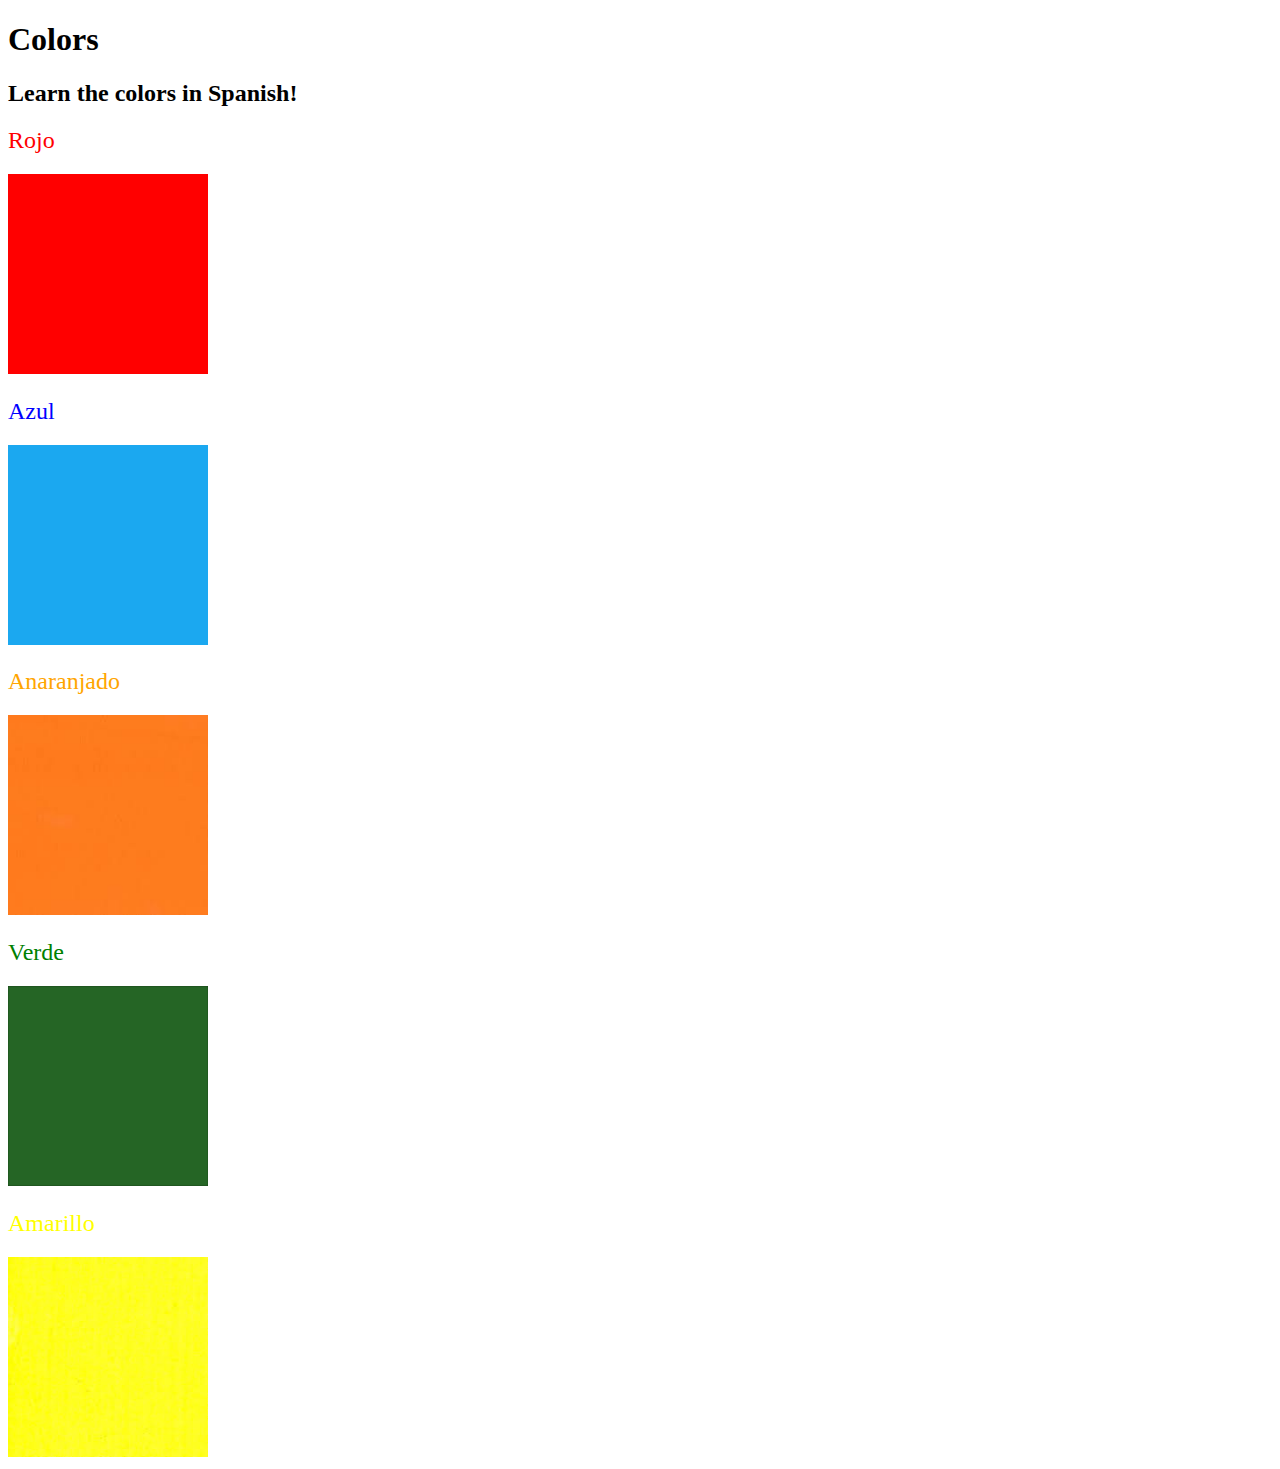
<file: 5.4+Color+Vocab+Project/index.html>
<!DOCTYPE html>
<html lang="en">
  <head>
    <meta charset="UTF-8" />
    <title>Spanish Vocabulary</title>
    <link rel="stylesheet" href="./style.css" />
  </head>

  <body>
    <h1>Colors</h1>
    <h2>Learn the colors in Spanish!</h2>
    <h2 class="color-title" id="red">Rojo</h2>
    <img src="./assets/images/red.png" alt="red" />

    <h2 class="color-title" id="blue">Azul</h2>
    <img src="./assets/images/blue.png" alt="blue" />

    <h2 class="color-title" id="orange">Anaranjado</h2>
    <img src="./assets/images/orange.png" alt="orange" />

    <h2 class="color-title" id="green">Verde</h2>
    <img src="./assets/images/green.png" alt="green" />

    <h2 class="color-title" id="yellow">Amarillo</h2>
    <img src="./assets/images/yellow.png" alt="yellow" />
  </body>
</html>

<!-- 
TODOs
IMPORTANT: You should not need to make ANY CHANGES to index.html
All code should be written in your CSS file.

1. Create a CSS file and incorporate it as an external stylesheet.
2. Use CSS to style each of the color titles to meaning. 
Hint: Use the id to help if you don't know the words in spanish.
3. Use CSS to change all the color titles to have "font-weight: normal;"
4. Use CSS (not HTML) to make all the images 200px heigh and 200px wide. 
Hint: 
https://developer.mozilla.org/en-US/docs/Web/CSS/height
https://developer.mozilla.org/en-US/docs/Web/CSS/width
-->
</file>
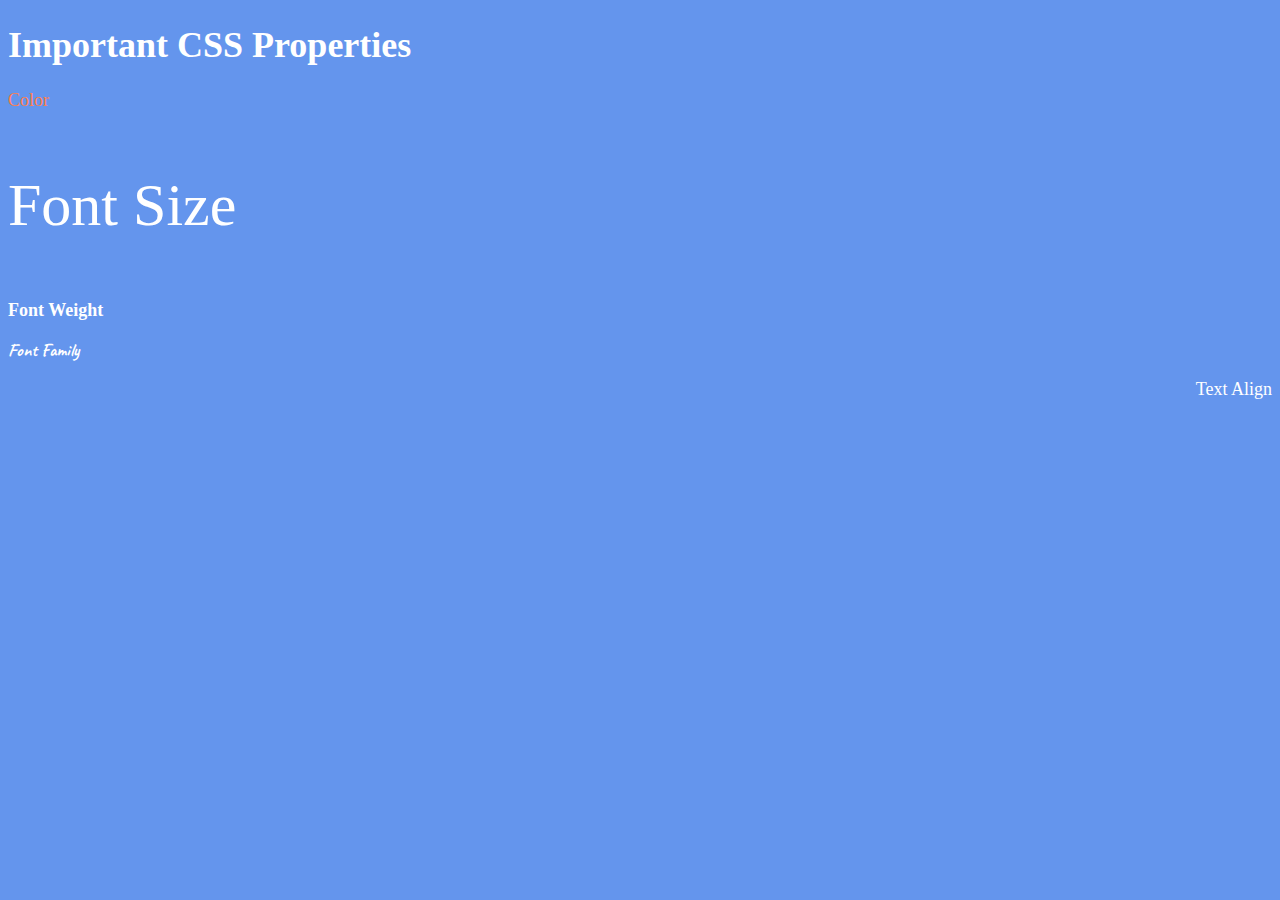
<file: 6.1+Font+Properties/index.html>
<!DOCTYPE html>
<html lang="en">
  <head>
    <meta charset="UTF-8" />
    <title>CSS Properties</title>
    <style>
      body {
        background-color: cornflowerblue;
        color: white;
        font-size: 18px;
      }

      /* Don't change the CSS above, add Your CSS below */

      #color {
        color: coral;
      }

      #font-size {
        font-size: 2rem;
      }

      #font-weight {
        font-weight: 900;
      }

      #font-family {
        font-family: "Caveat", cursive;
        font-optical-sizing: auto;
        font-weight: 700;
        font-style: normal;
      } 

      #text-align {
        text-align: right;
      }

      html {
        font-size: 30px;
      }

    </style>
    <link rel="preconnect" href="https://fonts.googleapis.com" />
    <link rel="preconnect" href="https://fonts.gstatic.com" crossorigin />
    <link
      href="https://fonts.googleapis.com/css2?family=Caveat:wght@400..700&display=swap"
      rel="stylesheet"
    />
  </head>

  <body>
    <h1>Important CSS Properties</h1>
    <p id="color">Color</p>
    <p id="font-size">Font Size</p>
    <p id="font-weight">Font Weight</p>
    <p id="font-family">Font Family</p>
    <p id="text-align">Text Align</p>

    <!-- TODOs
  1. Change the color of <p>Color</p> to "coral" color.
  2. Change the font size of <p>Font Size</p> to 2X the size of the root font size.
  3. Change the font weight of <p>Font Weight</p> to 900.
  4. Change the font family of <p>Font Family</p> to the Google font Caveat with regular (400) font weight.
  Link: https://fonts.google.com/specimen/Caveat
  5. Change the <p>Text Align</p> to right align.
  6. Change the the root (html element) font size to 30px -->
  </body>
</html>
</file>
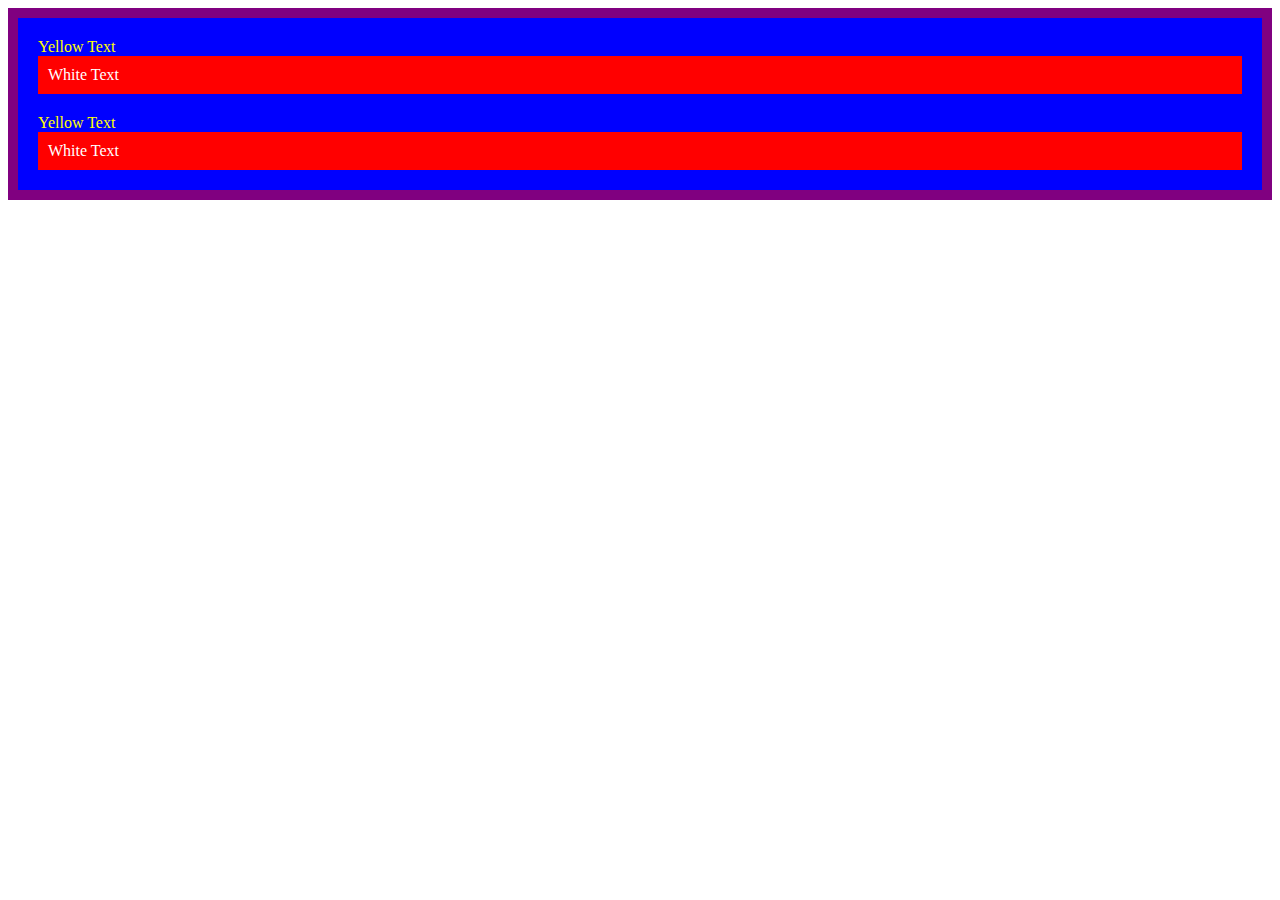
<file: 7.0+CSS+Cascade/index.html>
<!DOCTYPE html>
<html lang="en">

<head>
  <meta charset="UTF-8">
  <title>CSS Cascade</title>
  <link rel="stylesheet" href="./style.css">
</head>

<body>
  <div id="outer-box" class="box">
    <div class="box">
      <p>Yellow Text</p>
      <div class="box inner-box">
        <p class="white-text">White Text</p>
      </div>
    </div>
    <div class="box">
      <p>Yellow Text</p>
      <div class="box inner-box">
        <p class="white-text">White Text</p>
      </div>
    </div>
  </div>
</body>

</html>
</file>
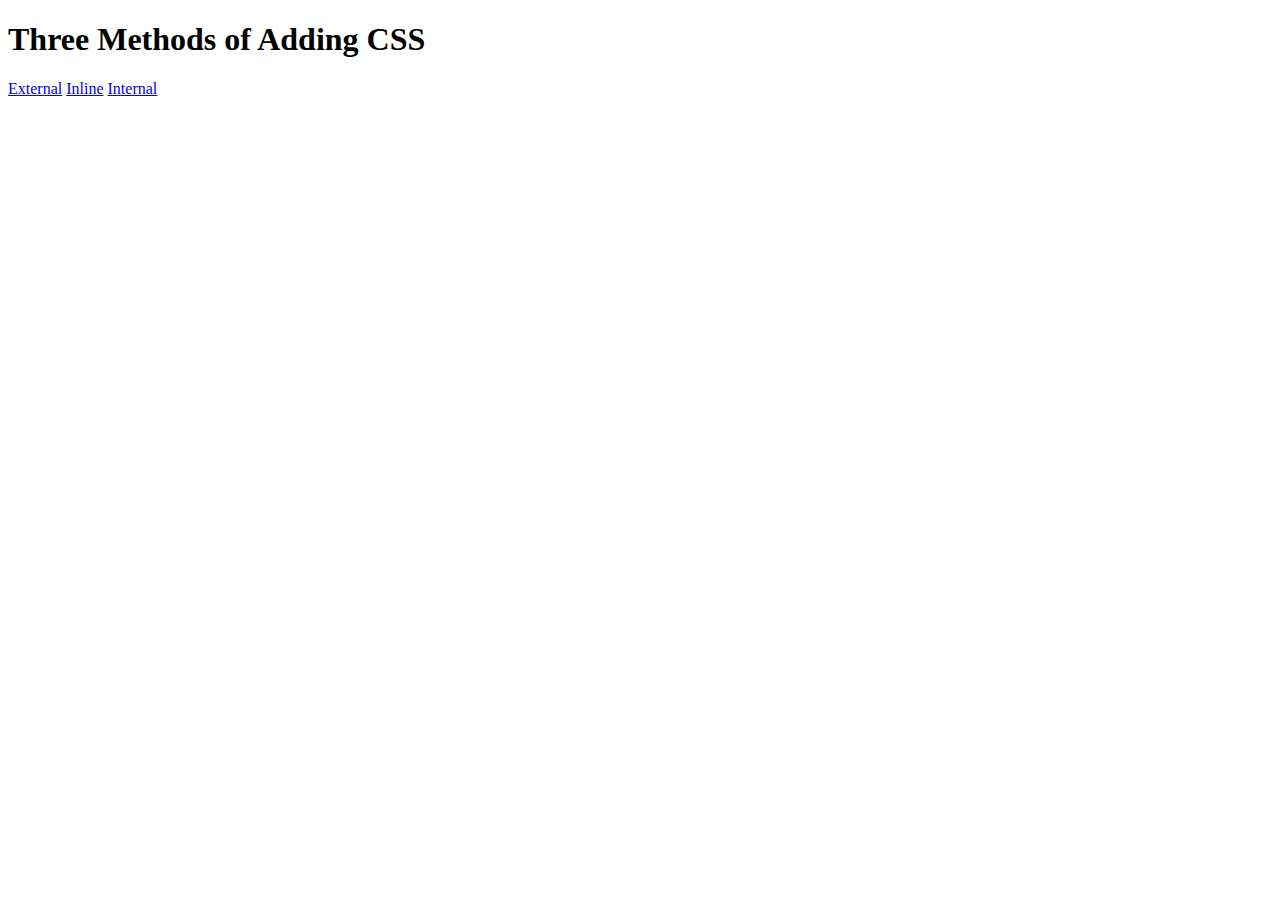
<file: 5.1+Adding+CSS/5.1. Adding CSS/index.html>
<!DOCTYPE html>
<html lang="en">

<head>
  <meta charset="UTF-8">
  <title>Adding CSS</title>
</head>

<body>
  <h1>Three Methods of Adding CSS</h1>
  <!-- Create 3 Links to The 3 Webpages: inline, internal and external -->
   <a href="./external.html">External</a>
   <a href="./inline.html">Inline</a>
   <a href="./internal.html">Internal</a>
</body>

</html>
</file>
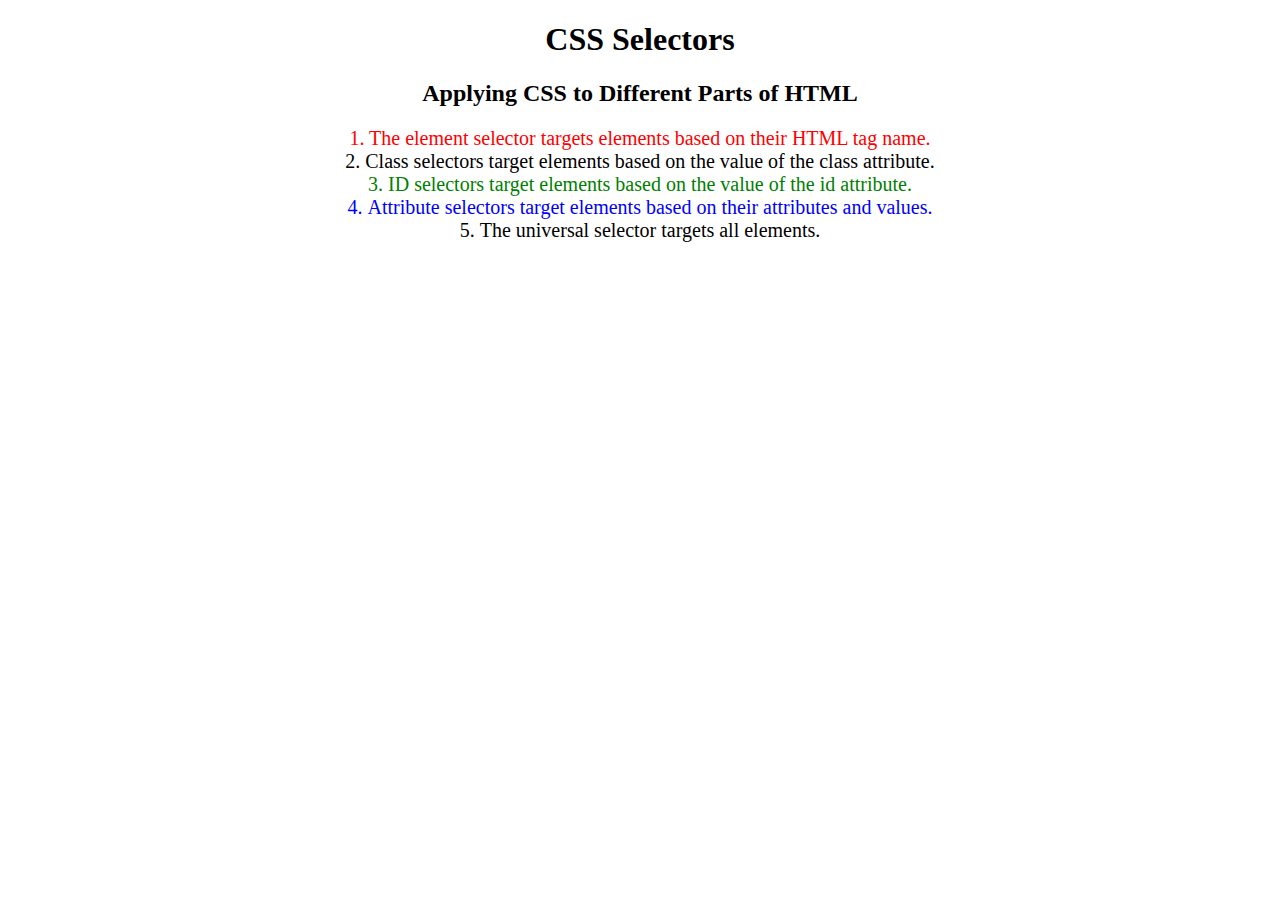
<file: 5.3+CSS+Selectors/5.3 CSS Selectors/index.html>
<!DOCTYPE html>
<html lang="en">

<head>
  <meta charset="UTF-8">
  <title>CSS Selectors</title>
  <link rel="stylesheet" href="./style.css" />
</head>

<body>
  <h1>CSS Selectors</h1>
  <h2>Applying CSS to Different Parts of HTML</h2>
  <!-- TODO 1: Set the CSS for all paragraph tags to "color: red" -->
  <p class="note">1. The element selector targets elements based on their HTML tag name.</p>

  <ol>
    <!-- TODO 2: Set the CSS for all elements with a class of "note" to "font-size: 20px" -->
    <li class="note" value="2">Class selectors target elements based on the value of the class attribute.</li>

    <!-- TODO 3: Set the CSS for the element with an id of "id-selector-demo" to "color: green" -->
    <li class="note" id="id-selector-demo" value="3">ID selectors target elements based on the value of the id
      attribute.</li>

    <!-- TODO 4: Set the CSS for the li elements that have the "value" attribute set to "4" to have "color: blue" -->
    <li class="note" value="4">Attribute selectors target elements based on their attributes and values.</li>

    <!-- TODO 5: Set all elements to have "text-align: center" -->
    <li class="note" value="5">The universal selector targets all elements.</li>
  </ol>
</body>

</html>
</file>
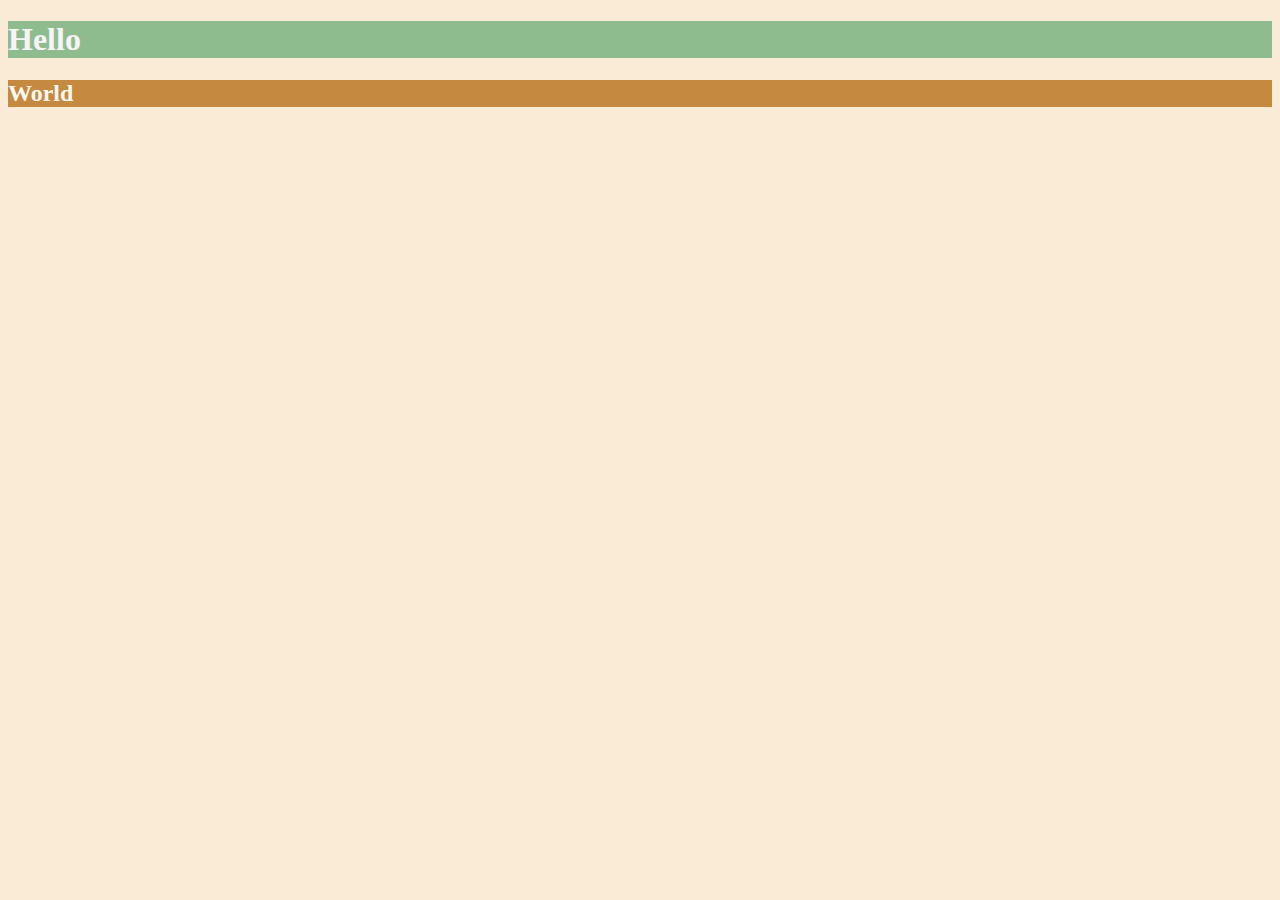
<file: 6.0+CSS+Colors/6.0 CSS Colors/index.html>
<!DOCTYPE html>
<html lang="en">

<head>
  <meta charset="UTF-8">
  <title>Colors</title>
  <style>
  /* Write your CSS code here. */
    /* 1. Make the background of the webpage "antiquewhite"
    2. Make the h1 "whitesmoke"
    3. Make the background of the h1 "darkseagreen"
    4. Make the h2 #FAF8F1
    5. Make the background of the h2 "#C58940" */

    html {
      background-color: antiquewhite;
    }
    h1 {
      color: whitesmoke;
      background-color: darkseagreen;
    }

    h2 {
      color:#faf8f1;
      background-color: #c58940;
    }

  </style>
</head>

<body>
  <h1>Hello</h1>
  <h2>World</h2>
</body>

</html>
</file>
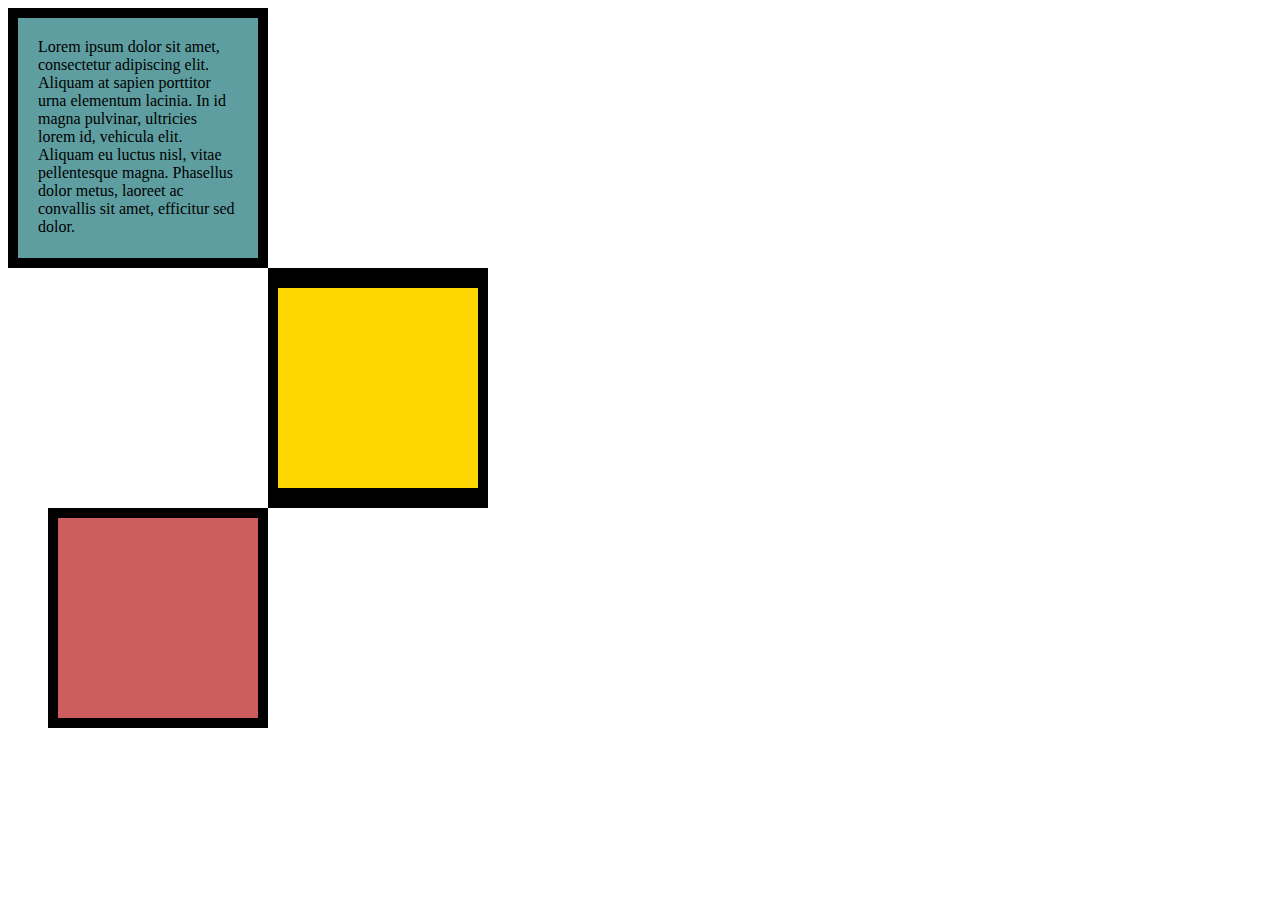
<file: 6.3+CSS+Box+Model/6.3 CSS Box Model/index.html>
<!DOCTYPE html>
<html lang="en">
  <head>
    <meta charset="UTF-8" />
    <title>CSS Box Model</title>
    <style>
      /* Write your CSS code here */
      div {
        height: 200px;
        width: 200px;
      }

      #b1 {
        background-color: cadetblue;
        padding: 20px;
        border: 10px solid black;
      }

      #b1 p {
        margin: 0px;
      }

      #b2 {
        background-color: gold;
        border-style: solid;
        border-width: 20px 10px 20px 10px;
        margin: 0px 260px;
      }
      #b3 {
        background-color: indianred;
        border: 10px solid;
        margin: 0px 40px;
      }

    </style>
  </head>

  <body>
    <!-- TODOs:
1. Create 3 Boxes using the div element.
2. Set their sizes to 200px heigh by 200px wide.
3. Set different background colors for each of the boxes (I used cadetblue, gold and indianred).
4. Add a paragraph <p> element into the first div and add the following words:
    Lorem ipsum dolor sit amet, consectetur adipiscing elit. Aliquam at sapien porttitor urna elementum lacinia. In
    id magna pulvinar, ultricies lorem id, vehicula elit. Aliquam eu luctus nisl, vitae pellentesque magna. Phasellus
    dolor metus, laoreet ac convallis sit amet, efficitur sed dolor.
5. Set the 1st div to have 20px padding all around with a black 10px border.
6. Fix the style of the <p> element to remove all margins.
Hint: Use the CSS inspector in Chrome.
7. Set the 2nd div to have a 20px border on top and bottom and 10px border left and right. (See goal image)
8. Set the 3rd div to have a 10px border 
9. Set the margins for the divs so that each box corner touches the other. (See the goal image)
-->

    <div id="b1">
      <p>
        Lorem ipsum dolor sit amet, consectetur adipiscing elit. Aliquam at
        sapien porttitor urna elementum lacinia. In id magna pulvinar, ultricies
        lorem id, vehicula elit. Aliquam eu luctus nisl, vitae pellentesque
        magna. Phasellus dolor metus, laoreet ac convallis sit amet, efficitur
        sed dolor.
      </p>
    </div>
    <div id="b2"></div>
    <div id="b3"></div>
  </body>
</html>
</file>
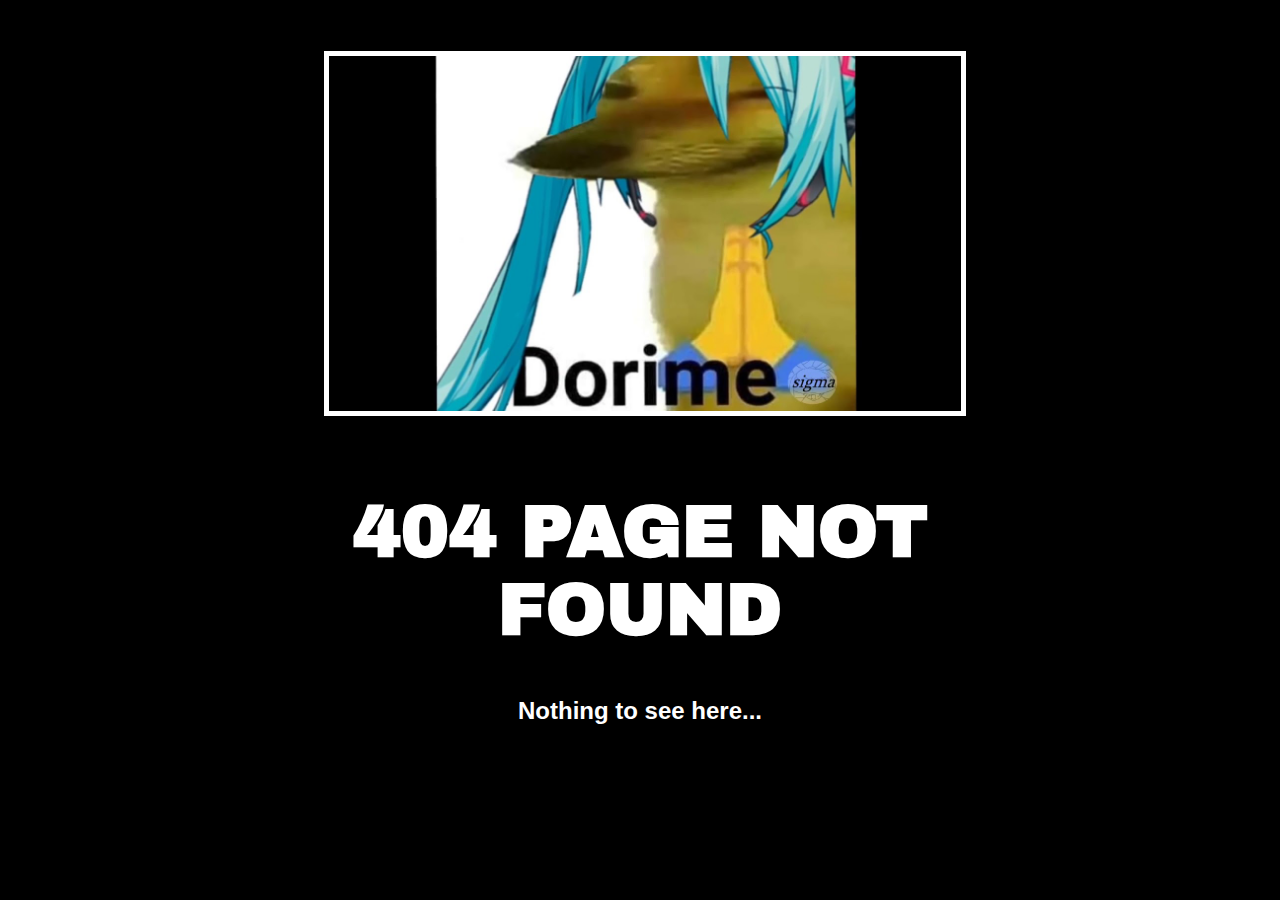
<file: 6.4+Motivation+Meme+Project/6.4 Motivation Meme Project/index.html>
<!-- 
  TODO: Create a motivational post website.
Style it how ever you like. 
Look at the goal image for inspiration.
But it must have the following features:
1. The main h1 text should be using the Regular Libre Baskerville Font from Google Fonts:
  https://fonts.google.com/specimen/Libre+Baskerville
2. The text should be white and background black.
3. Add your own image into the images folder inside assets. It should have a 5px white border.
4. The text should be center aligned.
5. Create a div to contain the h1, p and img elements. Adjust the margins so that the image and text are centered on the page. 
  Hint: You horizontally center a div by giving it a width of 50% and a margin-left of 25%.
  Hint: Set the image to have a width of 100% so it fills the div. 
6. Read about the text-transform property on MDN docs to make the h1 uppercase with CSS.
  https://developer.mozilla.org/en-US/docs/Web/CSS/text-transform 
-->

<!DOCTYPE html>

<html>
  <head>
    <meta charset="utf-8">
    <meta http-equiv="X-UA-Compatible" content="IE=edge">
    <title></title>
    <meta name="description" content="">
    <meta name="viewport" content="width=device-width, initial-scale=1">
    <link rel="stylesheet" href="./style.css">
  </head>
  <link rel="preconnect" href="https://fonts.googleapis.com">
<link rel="preconnect" href="https://fonts.gstatic.com" crossorigin>
<link href="https://fonts.googleapis.com/css2?family=Archivo+Black&display=swap" rel="stylesheet">
  <body>
    
    <div class="meme-body">
      <img src="./assets/images/maxresdefault.jpg" />
      <h1>404 PAGE NOT FOUND</h1>
      <h2>Nothing to see here...</h2>
    </div>
   
  </body>
</html>
</file>
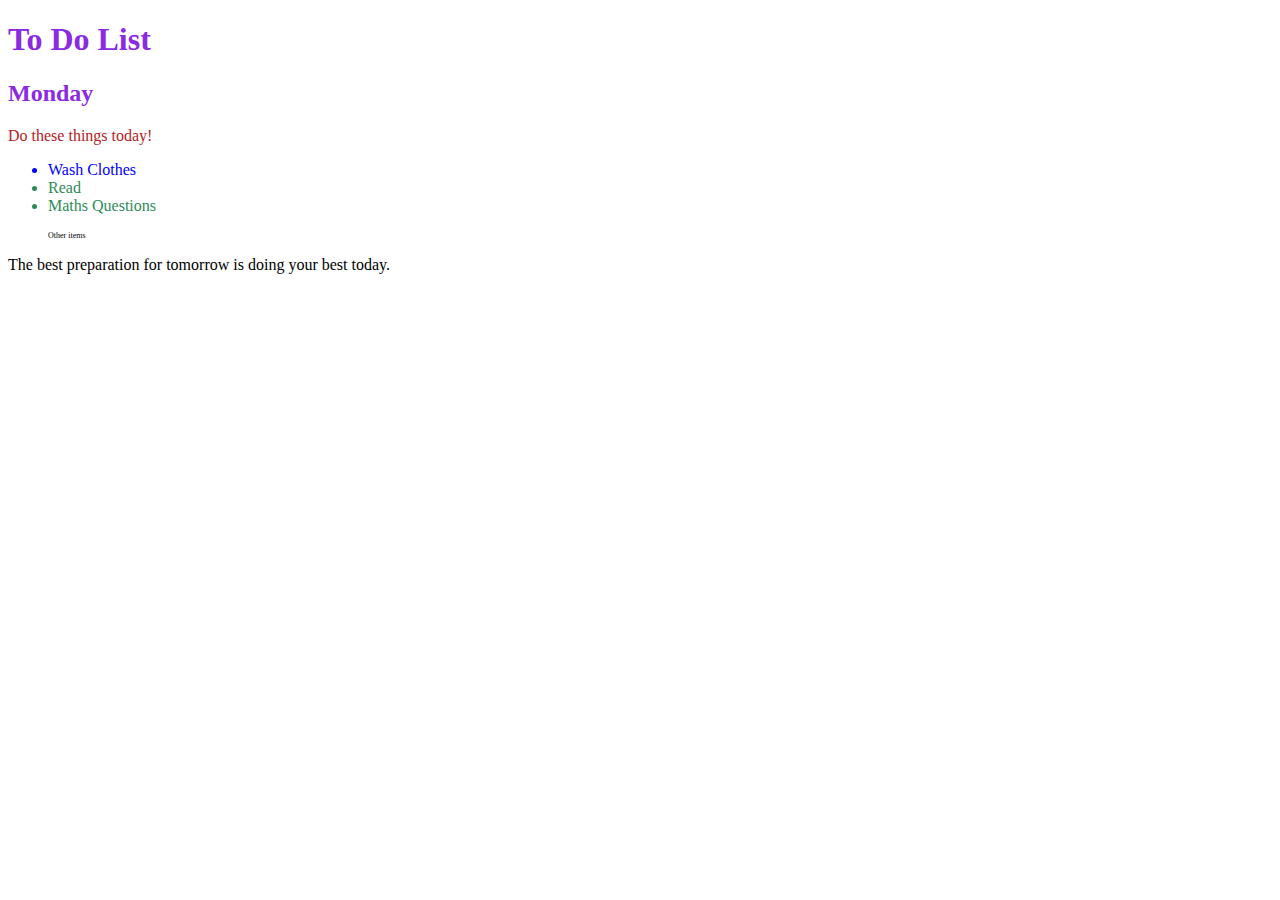
<file: 7.1+Combining+Selectors/7.1 Combining Selectors/index.html>
<!DOCTYPE html>
<html lang="en">

<head>
  <meta charset="UTF-8">
  <title>Combining CSS Selectors</title>
  <link rel="stylesheet" href="./style.css">
</head>

<!-- Don't change any of the HTML code! -->

<body>
  <h1>To Do List</h1>
  <h2>Monday</h2>
  <div class="box">
    <p class="done">Do these things today!</p>
    <ul class="list">
      <li>Wash Clothes</li>
      <li class="done">Read</li>
      <li class="done">Maths Questions</li>
    </ul>
  </div>

  <ul>
    <p class="done">Other items</p>
  </ul>
  <p>The best preparation for tomorrow is doing your best today.</p>

</body>

</html>
</file>
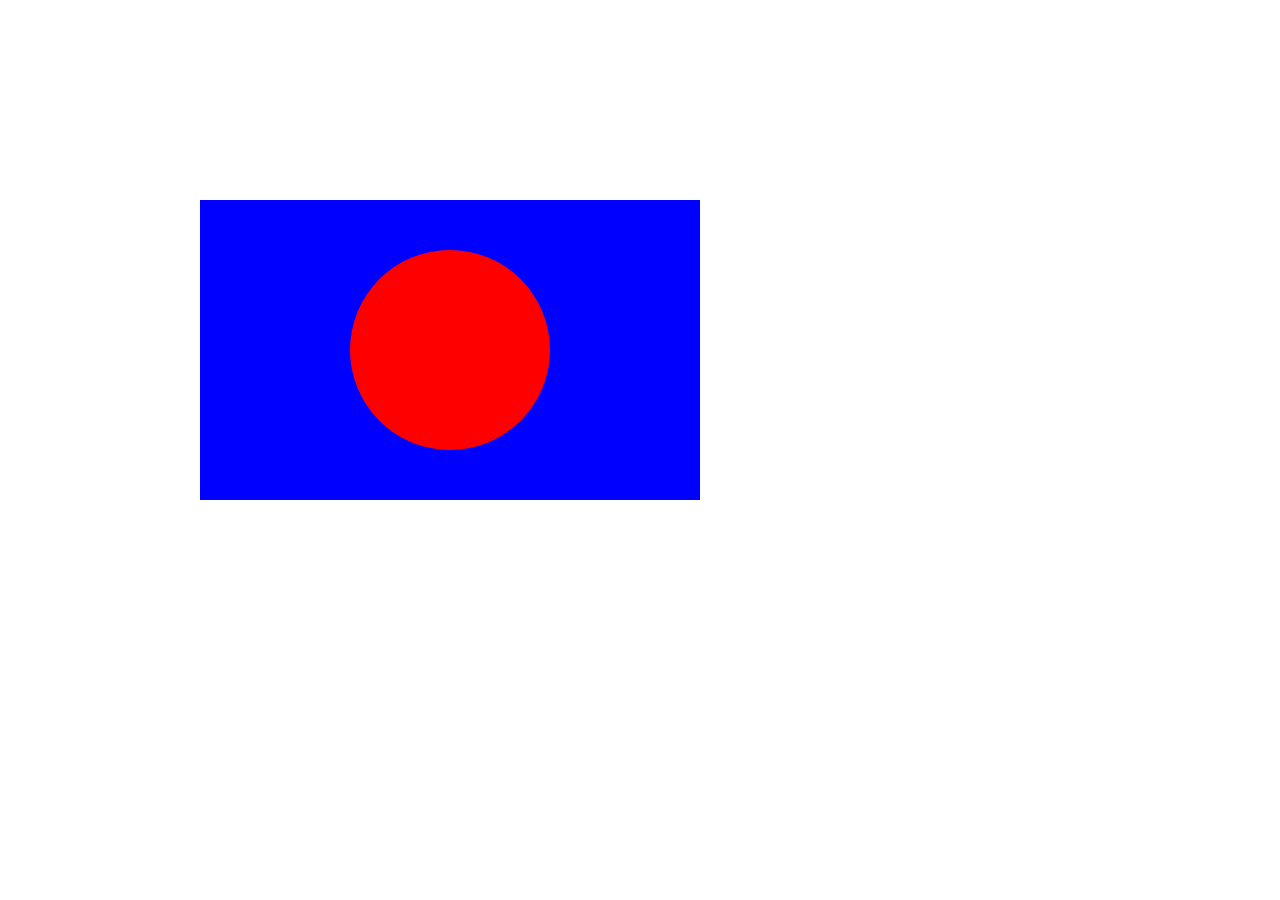
<file: 7.2+CSS+Positioning/7.2 CSS Positioning/index.html>
<!DOCTYPE html>
<html>

<head>
  <title>CSS Positioning Exercise</title>
  <style>
    /* Write your code here */
    .blue-box {
      background-color: blue;
      position: absolute;
      width: 500px;
      height: 300px;
      left: 200px;
      top:200px;
    }
    .red-circle {
      background-color: red;
      border-radius: 50%;
      width: 200px;
      height:200px;
      position: relative;
      position:absolute;
      left: 150px;
      top: 50px

    }
  </style>
</head>

<body>
  <div class="blue-box">
    <div class="red-circle">
    </div>
  </div>

</body>

</html>
</file>
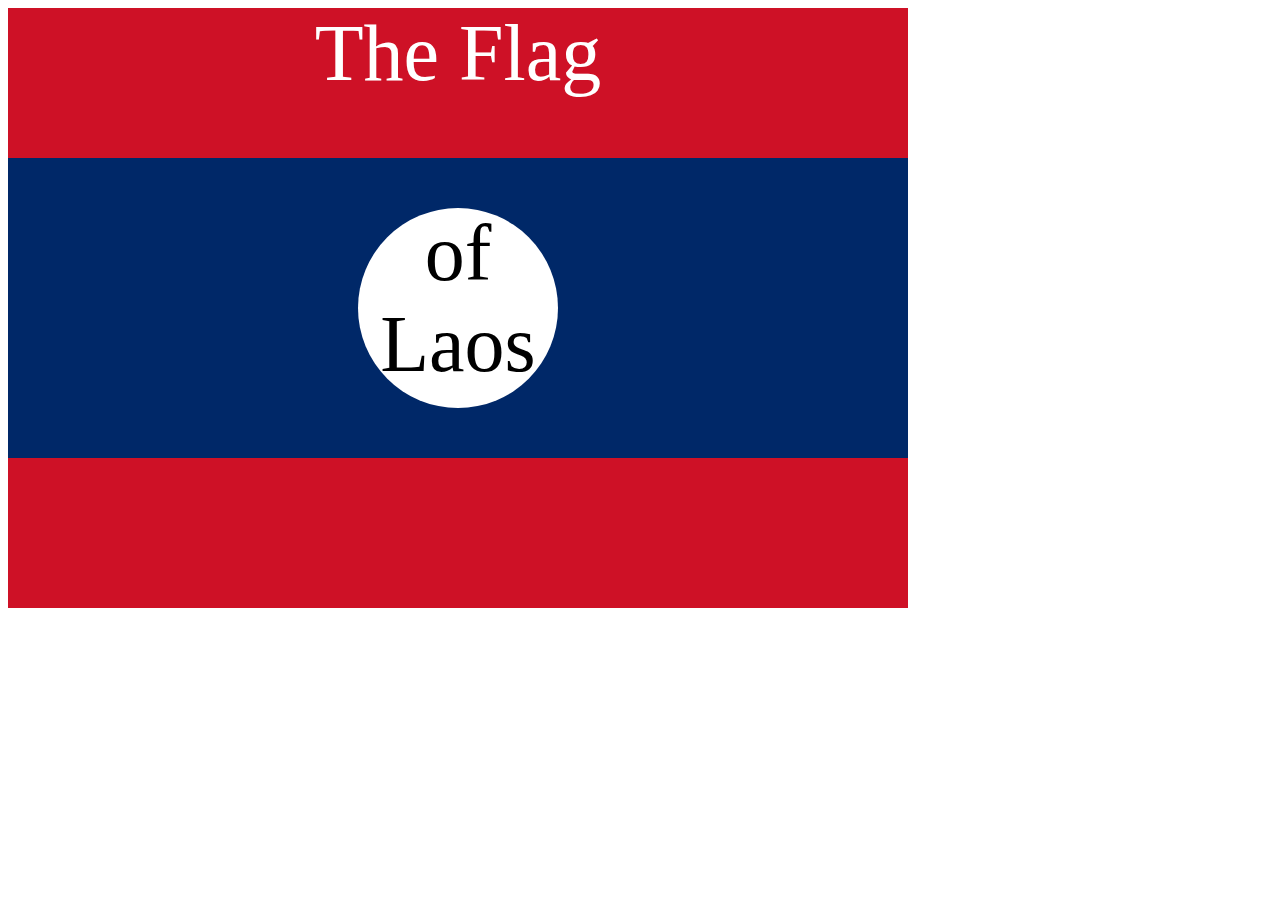
<file: 7.3+Flag+Project/7.3 CSS Flag Project/index.html>
<!DOCTYPE html>
<html lang="en">
  <head>
    <meta charset="UTF-8" />
    <title>CSS Flag Project</title>
    <style>
      /* Write your CSS Code here */
      .flag {
        background-color: rgb(206, 17, 38);
        width: 900px;
        height: 600px;
        
      }
      p {
        margin: 0px;
        font-size: 5rem;
        text-align: center;
      }

      .flag > p {
        /* background-color: rgb(206, 17, 38); */
        color: white;
        height:150px;
        width:100%;
        
      }

      /* blue part */
      .flag > div {
        position: relative;
        background-color: rgb(0, 40, 104);
        height: 300px;
        width:100%
      }

      /* white circle */
      .flag > div > div {
        background-color: white;
        width: 200px;
        height:200px;
        border-radius: 50%;
        position: relative;
        left: 350px;
        top: 50px
      }

      /* text */
      .flag > div > div > p { 
        position: relative;
      }
      
    </style>
  </head>

  <!-- 
  IMPORTANT! Do not change any HTML
Don't add any classes/ids/elements 
Use what you know about combining selectors 
and CSS specificity instead.
Hint 1: The flag is 900px by 600px and the circle is 200px by 200px.
Hint 2: You can use CSS inspection to get the colors from
https://appbrewery.github.io/flag-of-laos/
-->

  <body>
    <div class="flag">
      <p>The Flag</p>
      <div>
        <div>
          <p>of Laos</p>
        </div>
      </div>
    </div>
  </body>
</html>
</file>
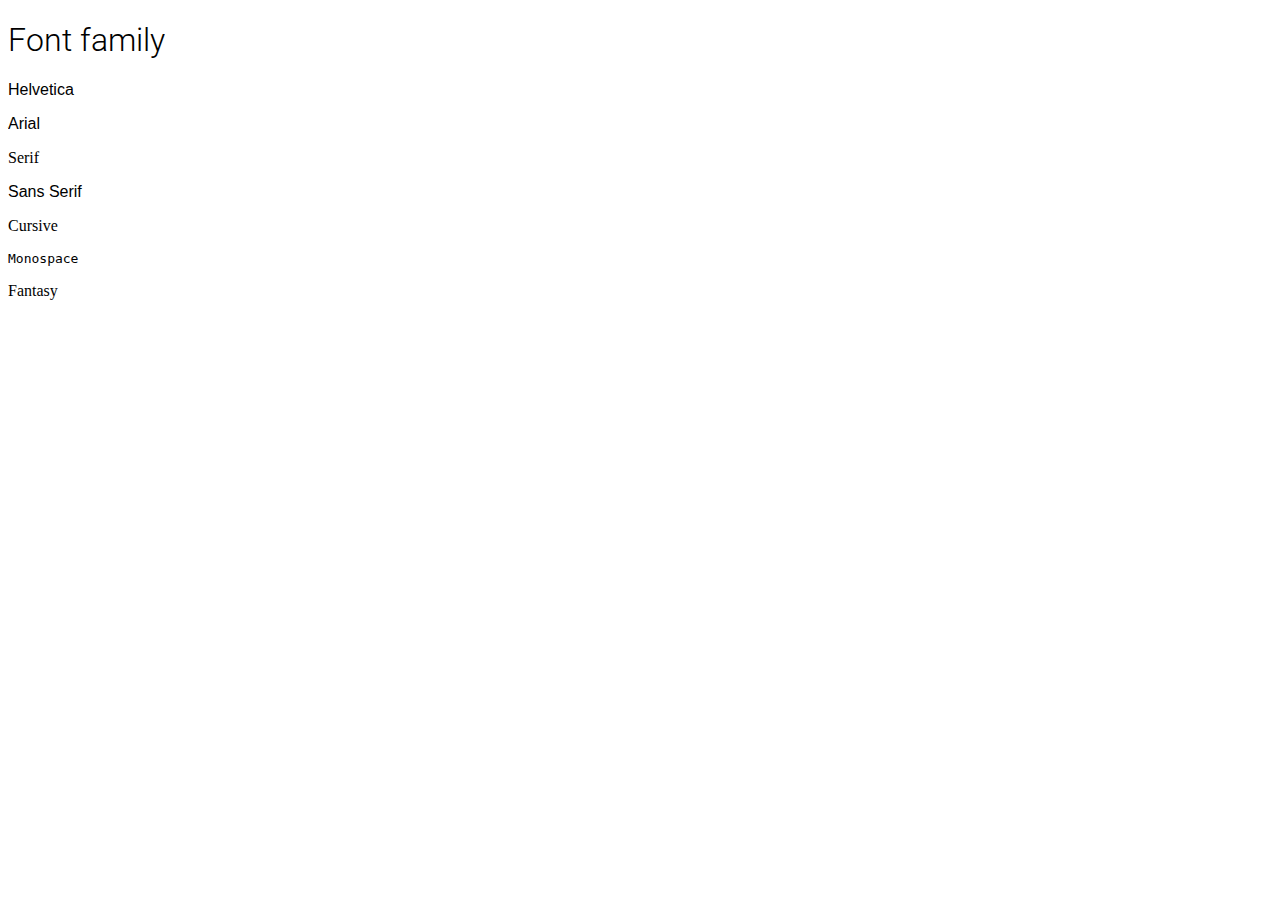
<file: 6.1+Font+Properties/font-family.html>
<!DOCTYPE html>
<html lang="en">
  <head>
    <meta charset="UTF-8" />
    <title>Font Family</title>
    <style>
      #helvetica {
        font-family: Helvetica, sans-serif;
      }

      #arial {
        font-family: Arial, sans-serif;
      }

      #serif {
        font-family: serif;
      }

      #sans-serif {
        font-family: sans-serif;
      }

      #cursive {
        font-family: cursive;
      }

      #monospace {
        font-family: monospace;
      }

      #fantasy {
        font-family: fantasy;
      }

      h1 {
        font-family: "Roboto", sans-serif;
        font-weight: 300; 
        font-style: normal;
      }

     
    </style>

    <link rel="preconnect" href="https://fonts.googleapis.com" />
    <link rel="preconnect" href="https://fonts.gstatic.com" crossorigin />
    <link
      href="https://fonts.googleapis.com/css2?family=Roboto:ital,wght@0,100;0,300;0,400;0,500;0,700;0,900;1,100;1,300;1,400;1,500;1,700;1,900&display=swap"
      rel="stylesheet"
    />
  </head>

  <body>
    <h1>Font family</h1>
    <p id="helvetica">Helvetica</p>
    <p id="arial">Arial</p>
    <p id="serif">Serif</p>
    <p id="sans-serif">Sans Serif</p>
    <p id="cursive">Cursive</p>
    <p id="monospace">Monospace</p>
    <p id="fantasy">Fantasy</p>
  </body>
</html>
</file>
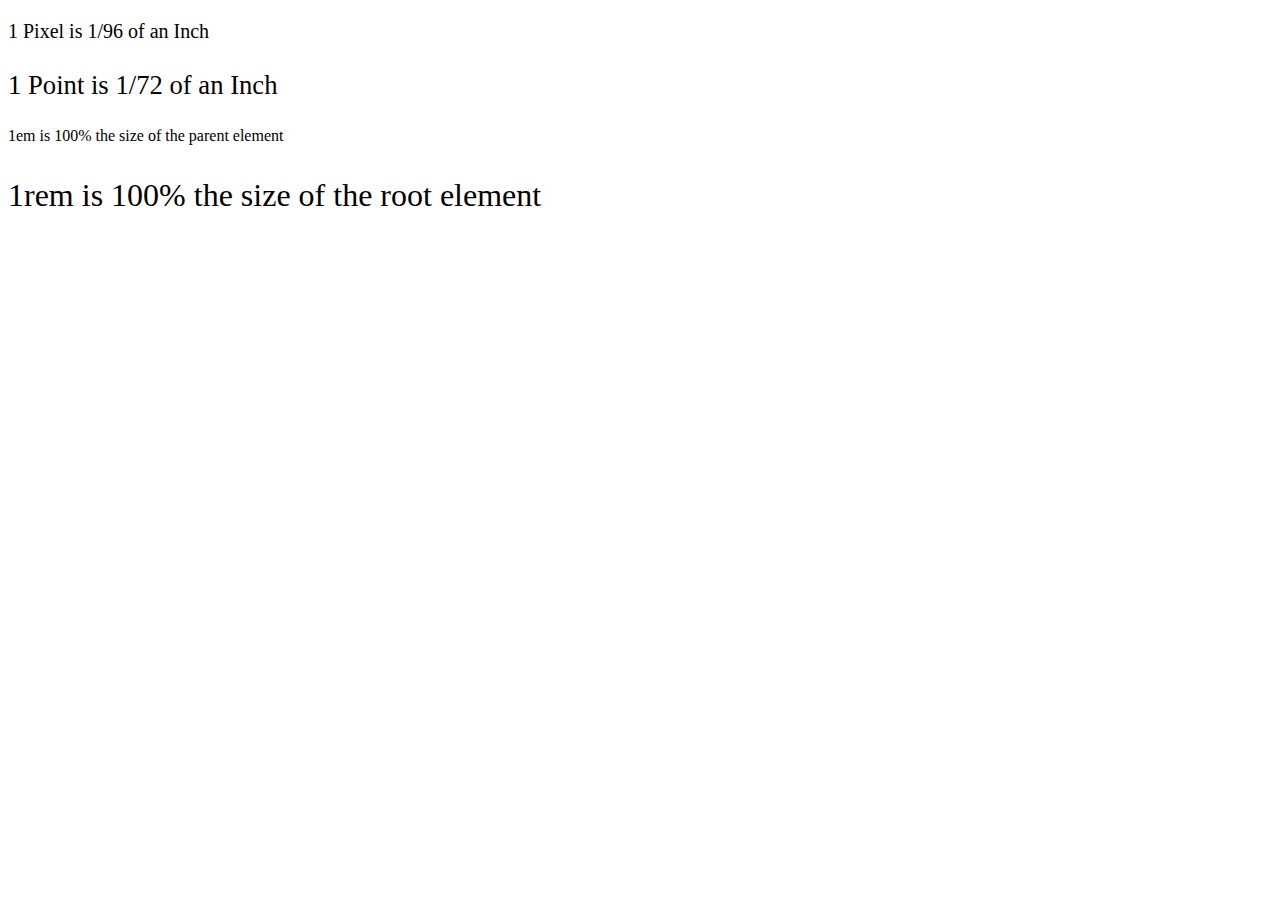
<file: 6.1+Font+Properties/font-size.html>
<!DOCTYPE html>
<html lang="en">
  <head>
    <meta charset="UTF-8" />
    <title>Font-Size</title>
    <style>
      #pixel {
        font-size: 20px;
      }

      #point {
        font-size: 20pt;
      }

      #em {
        font-size: 1em;
      }

      #rem {
        font-size: 1rem;
      }

      footer {
        font-size: 12pt;
      }

      html {
        font-size: xx-large;
      }
    </style>
  </head>

  <body>
    <p id="pixel">1 Pixel is 1/96 of an Inch</p>
    <p id="point">1 Point is 1/72 of an Inch</p>
    <footer>
      <p id="em">1em is 100% the size of the parent element</p>
      <p id="rem">1rem is 100% the size of the root element</p>
    </footer>
  </body>
</html>
</file>
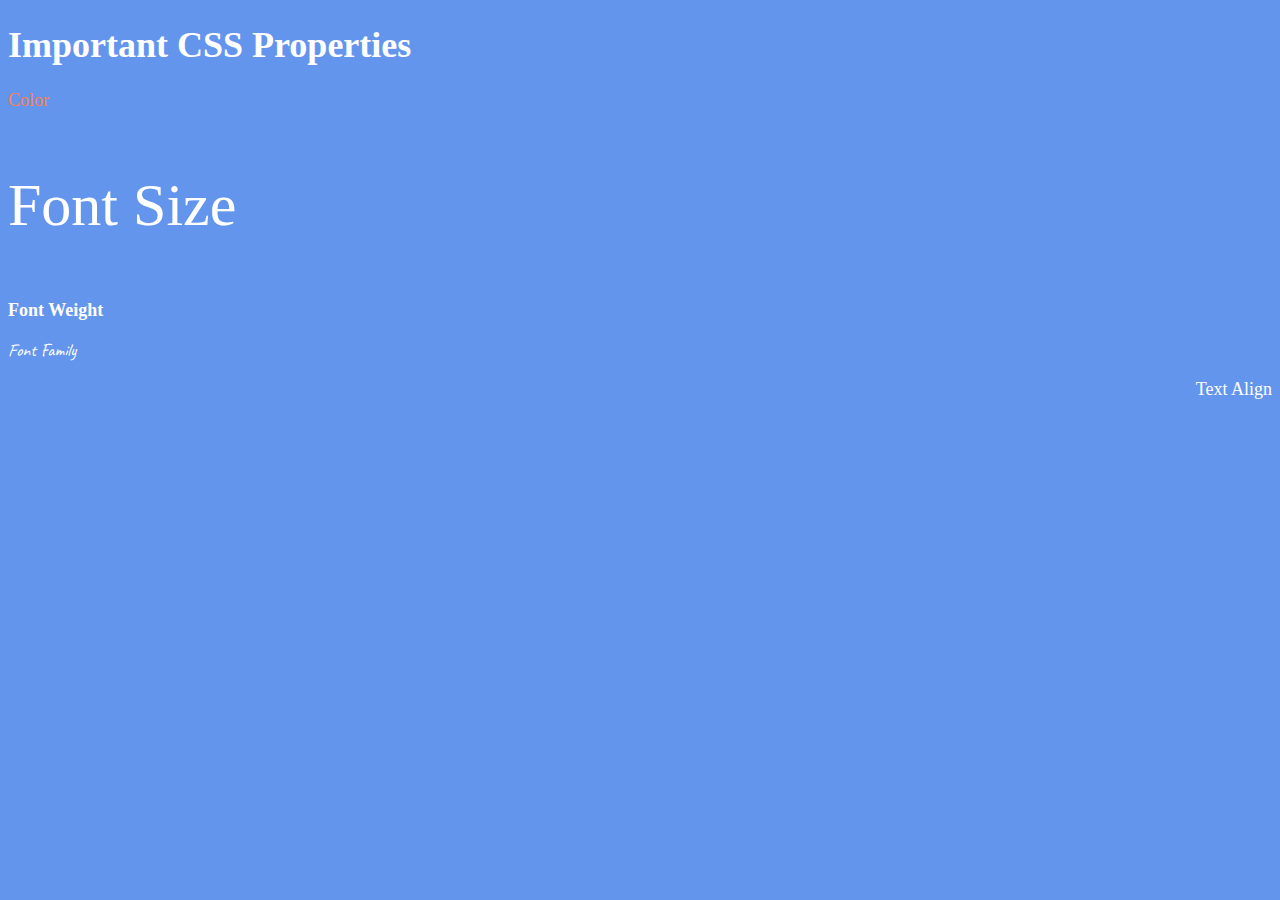
<file: 6.1+Font+Properties/solution.html>
<!DOCTYPE html>
<html lang="en">

<head>
  <meta charset="UTF-8">
  <title>CSS Properties</title>
  <style>
    /* 6. Change the the root (html element) font size to 30px --> */
    html {
      font-size: 30px;
    }

    body {
      background-color: cornflowerblue;
      color: white;
      font-size: 18px;
    }

    /* 1. Change the color of <p>Color</p> to "coral" color. */
    #color {
      color: coral;
    }

    /* 2. Change the font size of <p>Font Size</p> to to 2X the size of the root (html) element. */
    #size {
      font-size: 2rem;
    }

    /* 3. Change the font weight of <p>Font Weight</p> to 900. */
    #weight {
      font-weight: 900;
    }

    /* 4. Change the font family of <p>Font Family</p> to the Google font Caveat with regular (400) font weight.
      Link: https://fonts.google.com/specimen/Caveat */
    #family {
      font-family: 'Caveat', cursive;
    }

    /* 5. Change the <p>Text Align</p> to right align. */
    #align {
      text-align: right;
    }
  </style>
  <link rel="preconnect" href="https://fonts.googleapis.com">
  <link rel="preconnect" href="https://fonts.gstatic.com" crossorigin>
  <link href="https://fonts.googleapis.com/css2?family=Caveat&display=swap" rel="stylesheet">
</head>

<body>
  <h1>Important CSS Properties</h1>
  <p id="color">Color</p>
  <p id="size">Font Size</p>
  <p id="weight">Font Weight</p>
  <p id="family">Font Family</p>
  <p id="align">Text Align</p>
</body>

</html>
</file>
<file: 5.4+Color+Vocab+Project/style.css>
#red {
  color: red;
}

#blue {
  color: blue;
}

#orange {
  color: orange;
}

#green {
  color: green;
}

#yellow {
  color: yellow;
}

.color-title {
  font-weight: normal;
}

img {
    height: 200px;
    width: 200px;
}
</file>
<file: 7.0+CSS+Cascade/style.css>
/* Don't change the existing CSS. */

.box {
  background-color: blue;
  padding: 10px;
}

p {
  color: yellow;
  margin: 0;
  padding: 0;
}

/*=============================================*/

#outer-box {
  border: 10px solid purple;
}

.white-text {
  color: white;
}

.inner-box{
  background-color: red;
}
</file>
<file: 5.3+CSS+Selectors/5.3 CSS Selectors/style.css>
ol {
  margin-left: -40px;
  margin-top: -20px;
  list-style-position: inside;
}

/* Write your CSS below, don't change the rules above. */
p {
  color:red;
}

.note {
  font-size: 20px;
}

#id-selector-demo {
  color: green;
}

li[value="4"] {
  color: blue;
}

* {
  text-align: center;
}
</file>
<file: 6.4+Motivation+Meme+Project/6.4 Motivation Meme Project/style.css>
html {
    background-color: black;
}

.meme-body {
    width:50%;
    margin-left:25%;
    margin-top: 4%;
    color: white;
    text-align: center;
    font-family: "Archivo Black", sans-serif;
}

.meme-body img {
    width: 100%;
    border: 5px solid white;
    margin-bottom: 4%
}

.meme-body h1 {
    text-transform: uppercase;
    font-size: 4.5rem
}

.meme-body h2 {
    font-size: 1.5rem;
    font-family: Arial, Helvetica, sans-serif;
}
</file>
<file: 7.1+Combining+Selectors/7.1 Combining Selectors/style.css>
/* Write your code here: */
h1, h2 {
    color: blueviolet;
}

.box > p  {
    color: firebrick;
}

.box li {
    color: blue;
}

li.done{
    color: seagreen;
}

ul p.done {
    font-size: .5rem;
}
</file>
